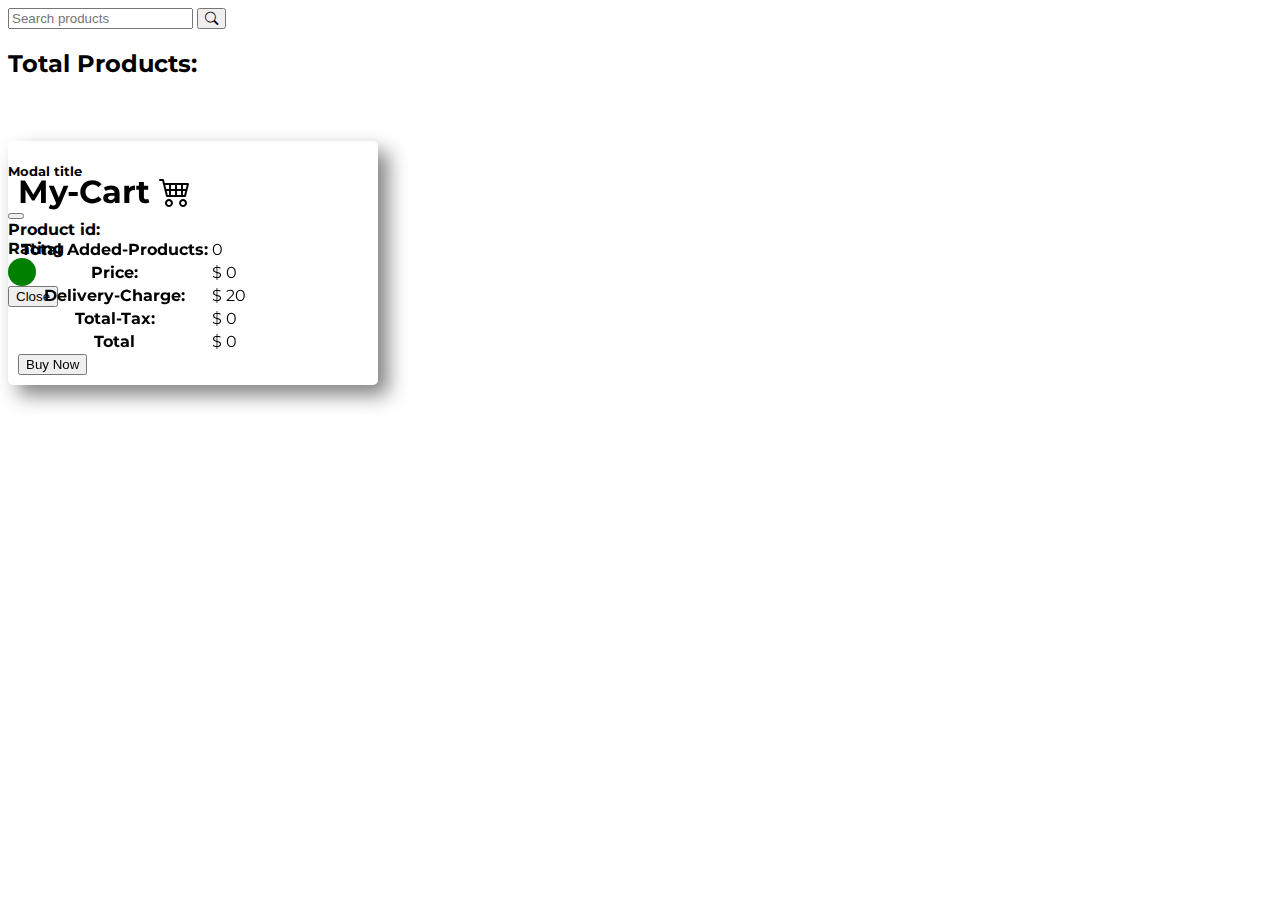
<file: ranga-store-debug/index.html>
<!DOCTYPE html>
<html lang="en">
   <head>
      <meta charset="UTF-8" />
      <meta http-equiv="X-UA-Compatible" content="IE=edge" />
      <meta name="viewport" content="width=device-width, initial-scale=1.0" />
      <title>FakeStore</title>
      <link rel="stylesheet" href="./css/style.css" />
      <!-- Latest compiled and minified CSS -->
      <!-- <link rel="stylesheet" href="https://maxcdn.bootstrapcdn.com/bootstrap/3.3.7/css/bootstrap.min.css"
    integrity="sha384-BVYiiSIFeK1dGmJRAkycuHAHRg32OmUcww7on3RYdg4Va+PmSTsz/K68vbdEjh4u" crossorigin="anonymous" /> -->

      <!-- CSS only -->
      <link
         href="https://cdn.jsdelivr.net/npm/bootstrap@5.2.0/dist/css/bootstrap.min.css"
         rel="stylesheet"
         integrity="sha384-gH2yIJqKdNHPEq0n4Mqa/HGKIhSkIHeL5AyhkYV8i59U5AR6csBvApHHNl/vI1Bx"
         crossorigin="anonymous"
      />

      <link
         rel="stylesheet"
         href="https://cdn.jsdelivr.net/npm/bootstrap-icons@1.5.0/font/bootstrap-icons.css"
      />

      <!-- google Montserrat  font  -->
      <link rel="preconnect" href="https://fonts.googleapis.com" />
      <link rel="preconnect" href="https://fonts.gstatic.com" crossorigin />
      <link
         href="https://fonts.googleapis.com/css2?family=Montserrat:wght@300;400;500&display=swap"
         rel="stylesheet"
      />
   </head>

   <body>
      <header>
         <div class="row my-5 justify-content-center">
            <div class="col-md-5">
               <div class="input-group mb-3">
                  <!-- need to add the input-group class to make it look ok -->
                  <input
                     type="text"
                     class="form-control"
                     placeholder="Search products"
                     aria-label="Search Products"
                     aria-describedby="basic-addon2"
                     id="input-value"
                  />
                  <button
                     class="input-group-text px-4 bg-success"
                     id="search-btn"
                  >
                     <i class="bi bi-search text-white fw-bold"></i>
                  </button>
               </div>
            </div>
         </div>
      </header>
      <main in class="main">
         <div class="my-5">
            <h2 class="text-center">
               Total Products:
               <span class="text-success" id="total_products"></span>
            </h2>
         </div>
         <div class="row">
            <div class="col-md-9 col-lg-9 col-sm-7">
               <div id="all-products" class="">
                  <h1></h1>
               </div>
            </div>

            <div class="col-md-3 col-lg-3 col-sm-5 cart-main">
               <div class="cart" id="my-cart">
                  <table class="table">
                     <thead>
                        <h1
                           class="text-center text-white bg-success py-1 rounded"
                        >
                           My-Cart <i class="bi bi-cart4"></i>
                        </h1>
                        <tr>
                           <th scope="col"></th>
                           <th scope="col"></th>
                           <th scope="col"></th>
                           <th scope="col"></th>
                        </tr>
                     </thead>
                     <tbody>
                        <tr>
                           <th>Total Added-Products:</th>
                           <!-- here will be no dollar sign -->
                           <td><span id="total-Products">0</span></td>
                           <td></td>
                           <td></td>
                        </tr>
                        <tr>
                           <th>Price:</th>
                           <td>$ <span id="price">0</span></td>
                           <td></td>
                           <td></td>
                        </tr>
                        <tr>
                           <th>Delivery-Charge:</th>
                           <td>$ <span id="delivery-charge">20</span></td>
                           <td></td>
                           <td></td>
                        </tr>
                        <tr>
                           <th>Total-Tax:</th>
                           <td>$ <span id="total-tax">0</span></td>
                           <td></td>
                           <td></td>
                        </tr>
                        <tr>
                           <th scope="row">Total</th>
                           <td colspan="2">$ <span id="total">0</span></td>
                           <td></td>
                        </tr>
                     </tbody>
                  </table>
                  <div class="parces text-center">
                     <button class="btn btn-success text-center">
                        Buy Now
                     </button>
                  </div>
               </div>
            </div>
         </div>
      </main>
      <footer></footer>
      <!-- modal section -->

      <!-- Modal -->
      <div
         class="modal fade"
         id="exampleModal"
         tabindex="-1"
         aria-labelledby="exampleModalLabel"
         aria-hidden="true"
      >
         <div class="modal-dialog">
            <div class="modal-content">
               <div class="modal-header">
                  <h5 class="modal-title text-success" id="exampleModalLabel">
                     Modal title
                  </h5>
                  <button
                     type="button"
                     class="btn-close"
                     data-bs-dismiss="modal"
                     aria-label="Close"
                  ></button>
               </div>
               <div class="ms-3 my-3">
                  <strong> Product id: <span id="productId"></span> </strong>
               </div>

               <div class="modal-body text-secondary" id="modal_body"></div>
               <div class="p-4 d-flex">
                  <strong class="me-2">Rating</strong>
                  <span
                     id="rating"
                     class="text-white p-2 circle"
                  ></span>
               </div>
               <div class="modal-footer">
                  <button
                     type="button"
                     class="btn btn-secondary"
                     data-bs-dismiss="modal"
                  >
                     Close
                  </button>
               </div>
            </div>
         </div>
      </div>

      <!-- Bootstrap javascript  file  -->
      <script
         src="https://cdn.jsdelivr.net/npm/bootstrap@5.0.2/dist/js/bootstrap.bundle.min.js"
         integrity="sha384-MrcW6ZMFYlzcLA8Nl+NtUVF0sA7MsXsP1UyJoMp4YLEuNSfAP+JcXn/tWtIaxVXM"
         crossorigin="anonymous"
      ></script>
      <!-- Custom javascript file -->
      <script src="./js/app.js"></script>
   </body>
</html>
</file>
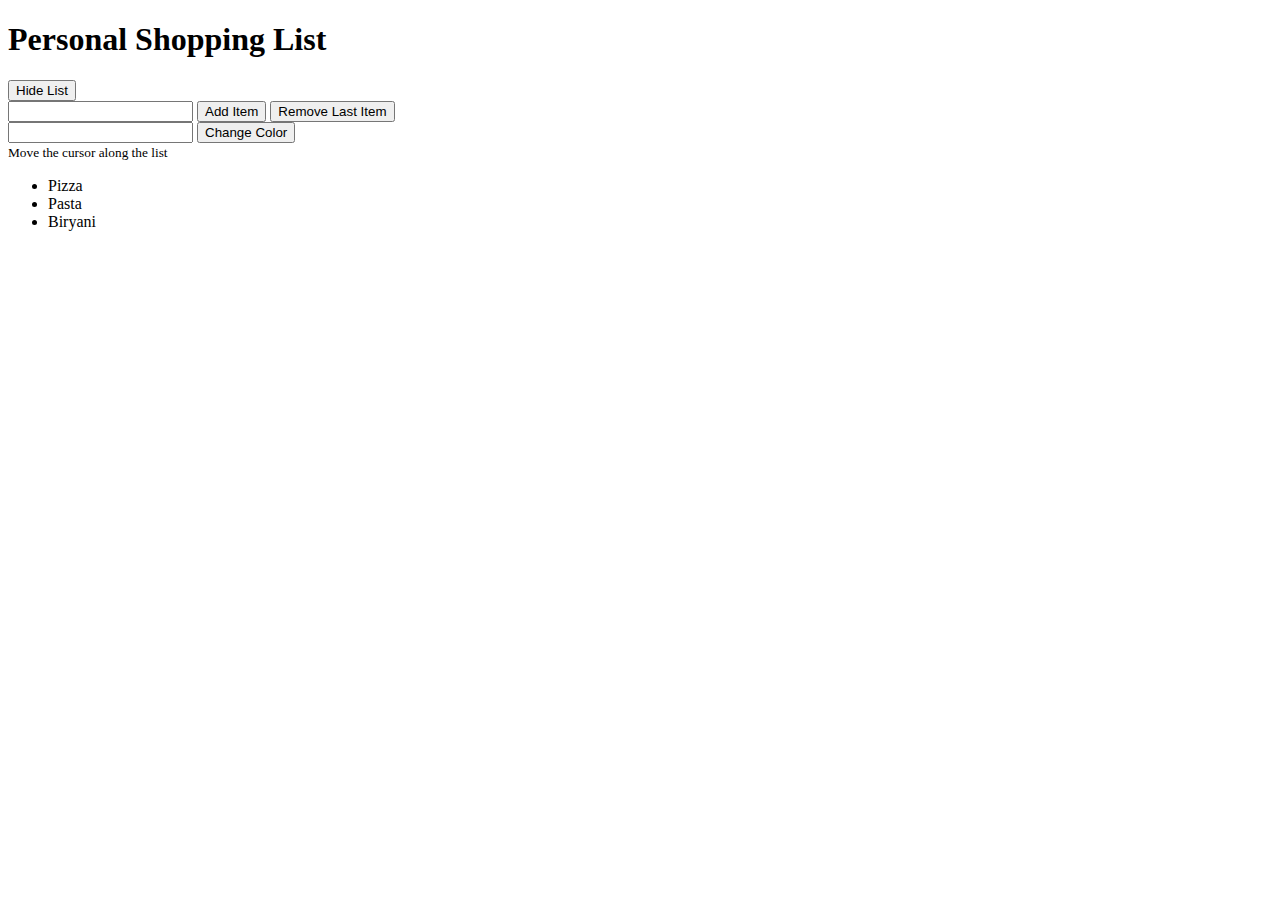
<file: Shopping-list-debug/index.html>
<!DOCTYPE html>
<html lang="en">
  <head>
    <meta charset="utf-8" />
    <meta name="viewport" content="width=device-width, initial-scale=1" />
    <title>Personal Shopping List</title>

    <!-- bootstrap -->
    <link
      href="https://cdn.jsdelivr.net/npm/bootstrap@5.3.0-alpha1/dist/css/bootstrap.min.css"
      rel="stylesheet"
      integrity="sha384-GLhlTQ8iRABdZLl6O3oVMWSktQOp6b7In1Zl3/Jr59b6EGGoI1aFkw7cmDA6j6gD"
      crossorigin="anonymous"
    />
  </head>
  <body>
    <section>
      <h1 class="text-danger text-center my-4">Personal Shopping List</h1>

      <!-- toggle button -->
      <button
        id="toggle-button"
        onclick="toggleButton()"
        class="d-flex mx-auto mb-3 btn btn-dark"
      >
        Hide List
      </button>

      <!-- List container -->
      <div class="d-flex justify-content-center">
        <div
          id="list-div"
          style="min-height: 500px"
          class="w-50 shadow-lg bg-warning-subtle border border-2 border-dark"
        >
          <div class="input-group mt-5 w-75 mx-auto">
            <input type="text" class="form-control" id="add-field" />

            <!-- add button -->
            <button
              class="btn btn-success ms-2 rounded-1"
              type="button"
              onclick="addItem()"
            >
              Add Item
            </button>

            <!-- remove button -->
            <button
              class="btn btn-danger ms-2 rounded-1"
              type="button"
              onclick="removeItem()"
            >
              Remove Last Item
            </button>
          </div>

          <!-- change color -->
          <div class="input-group mb-3 w-75 mx-auto mt-2">
            <input id="color-field" type="text" class="form-control" />
            <button
              onclick="changeColor()"
              class="btn btn-info text-white"
              type="button"
              id="color-change"
            >
              Change Color
            </button>
          </div>

          <!-- list -->
          <small class="fw-bolder d-flex justify-content-center text-success"
            >Move the cursor along the list</small
          >

          <div class="d-flex justify-content-center">
            <ul id="item-list" class="fs-2">
              <li>Pizza</li>
              <li>Pasta</li>
              <li>Biryani</li>
            </ul>
          </div>
        </div>
      </div>
    </section>

    <script src="shopping-list.js"></script>

    <!-- bootstrap -->
    <script
      src="https://cdn.jsdelivr.net/npm/bootstrap@5.3.0-alpha1/dist/js/bootstrap.bundle.min.js"
      integrity="sha384-w76AqPfDkMBDXo30jS1Sgez6pr3x5MlQ1ZAGC+nuZB+EYdgRZgiwxhTBTkF7CXvN"
      crossorigin="anonymous"
    ></script>
  </body>
</html>
</file>
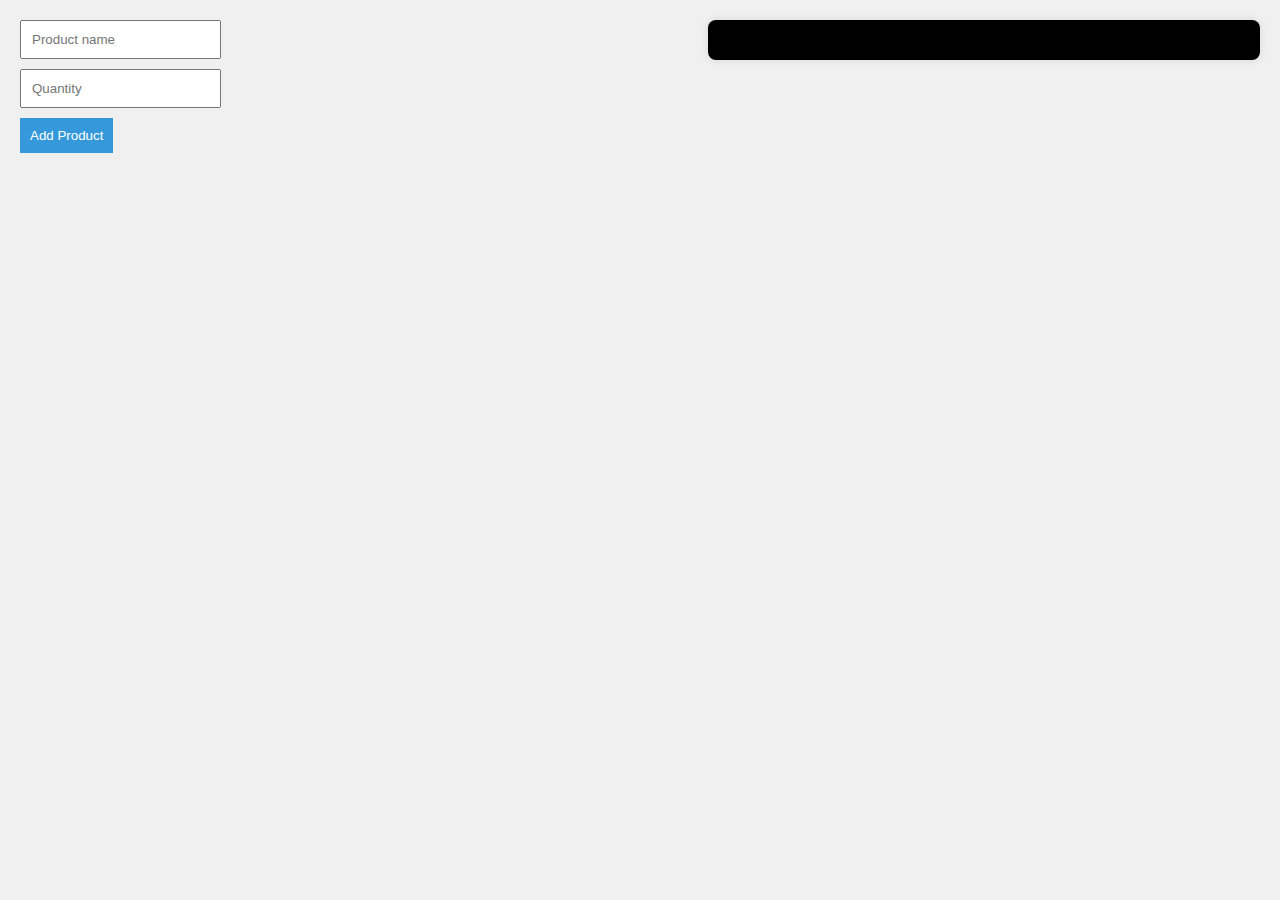
<file: Everything-about-browser/cart.html>
<!DOCTYPE html>
<html lang="en">
<head>
    <meta charset="UTF-8">
    <meta name="viewport" content="width=device-width, initial-scale=1.0">
    <title>Shopping Cart</title>
    <link rel="stylesheet" href="css/cart.css">
</head>

<body>
    <div class="container">
        <div class="input-container">
          <input id="product-name-field" type="text" placeholder="Product name">
          <input id="product-quantity-field" type="text" placeholder="Quantity">
          <button onclick="addProduct()" id="btn-add-product">Add Product</button>
        </div>
        
        <ul id="product-container">
    
        </ul>
      </div>

    <script src="js/cart.js"></script>
</body>
</html>
</file>
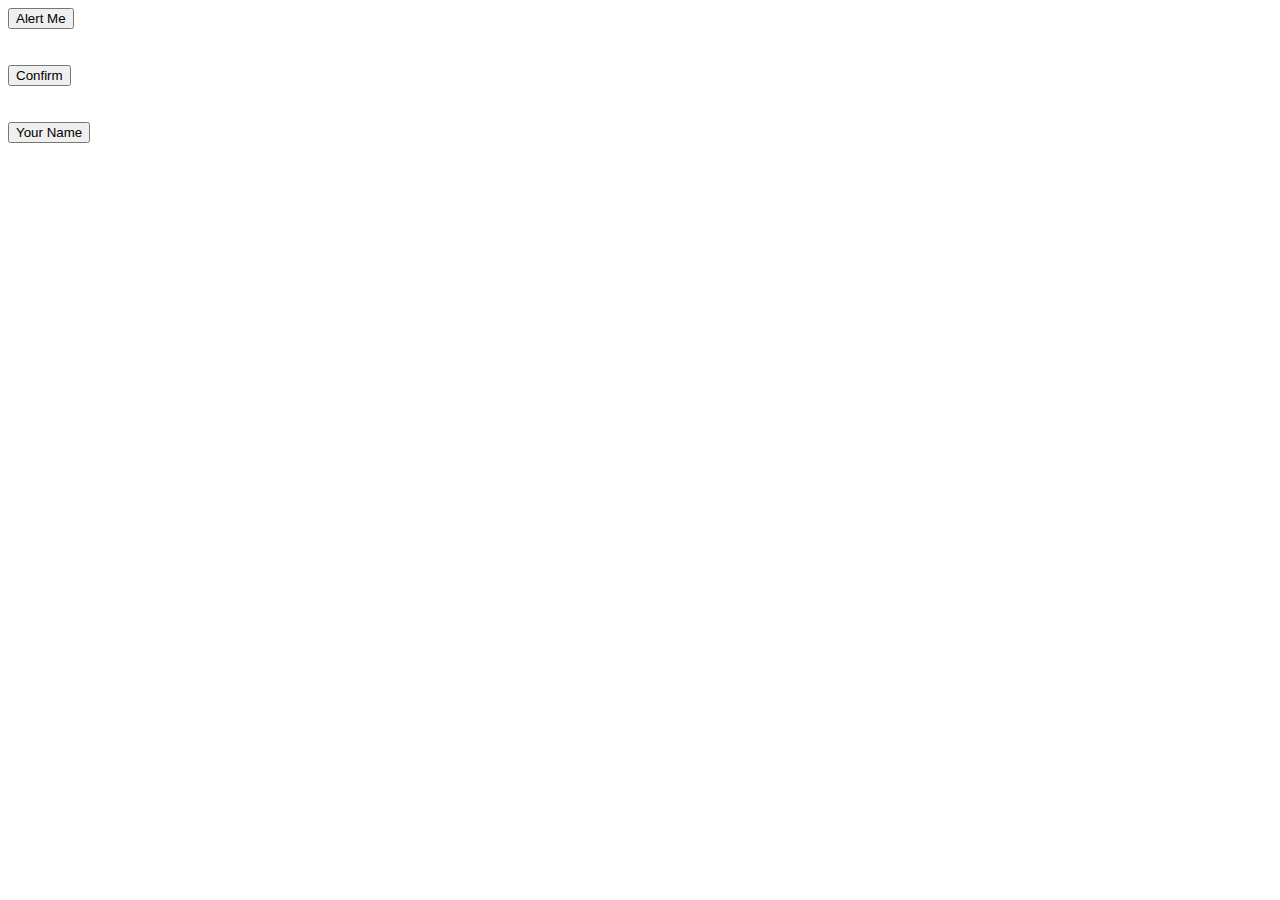
<file: Everything-about-browser/prompt.html>
<!DOCTYPE html>
<html lang="en">
<head>
    <meta charset="UTF-8">
    <meta name="viewport" content="width=device-width, initial-scale=1.0">
    <title>Prompt</title>
</head>
<body>
    <button onclick="showAlert()">Alert Me</button>
    <br>
    <br>
    <br>
    <button onclick="confirmBtn()">Confirm</button>
    <br>
    <br>
    <br>
    <button onclick="getInfo()">Your Name</button>

    <script src="js/prompt.js"></script>
</body>
</html>
</file>
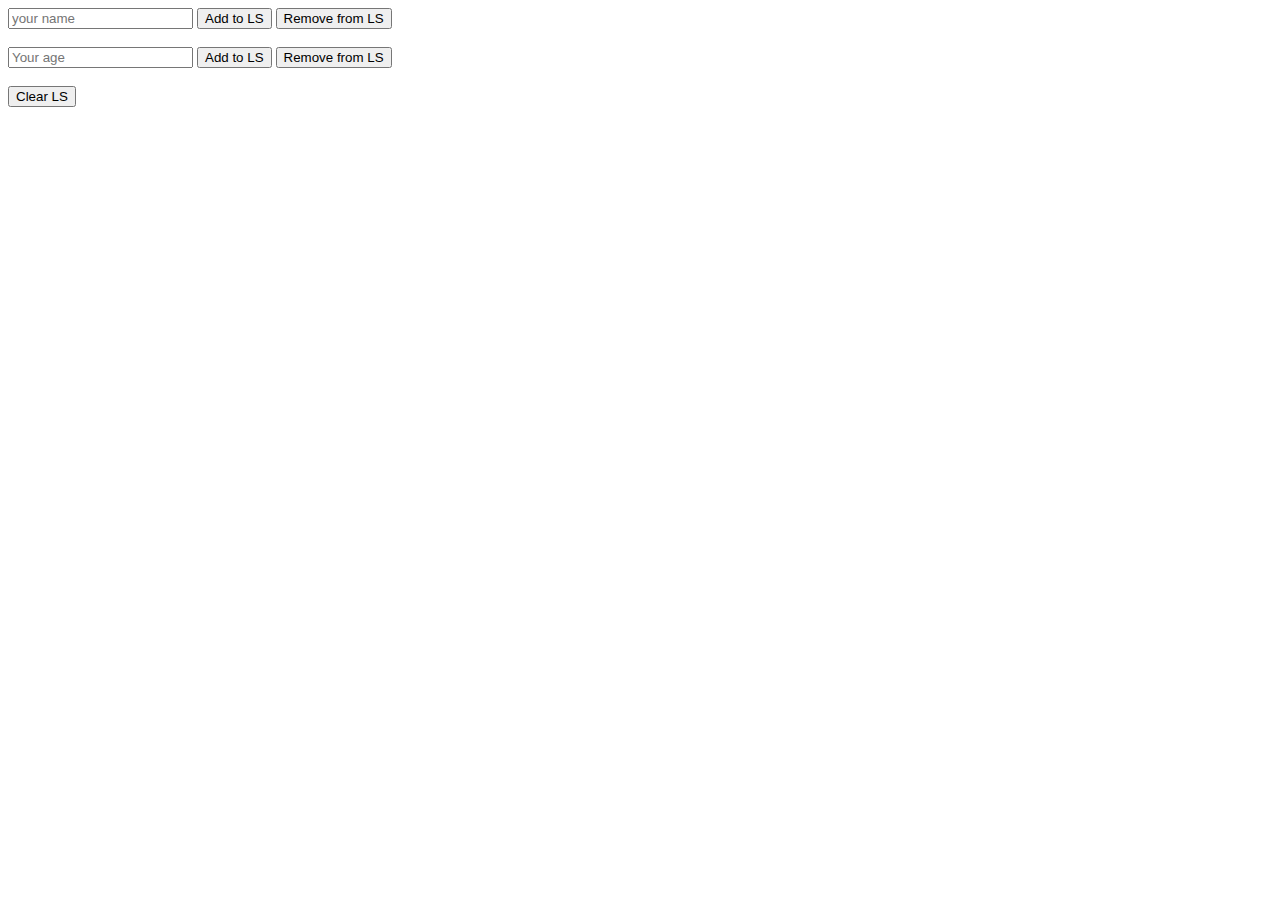
<file: Everything-about-browser/storage.html>
<!DOCTYPE html>
<html lang="en">

<head>
    <meta charset="UTF-8">
    <meta http-equiv="X-UA-Compatible" content="IE=edge">
    <meta name="viewport" content="width=device-width, initial-scale=1.0">
    <title>Explore Local Storage</title>
</head>

<body>
    <section>
        <input id="name-field" type="text" placeholder="your name">
        <button id="btn-add-name">Add to LS</button>
        <button id="btn-remove-name">Remove from LS</button>
        <br>
        <br>
        <input id="age-field" type="text" placeholder="Your age">
        <button id="btn-add-age">Add to LS</button>
        <button id="btn-remove-age">Remove from LS</button>
        <br>
        <br>
        <button id="btn-clear-ls">Clear LS</button>
    </section>

    <script src="js/storage.js"></script>
</body>

</html>
</file>
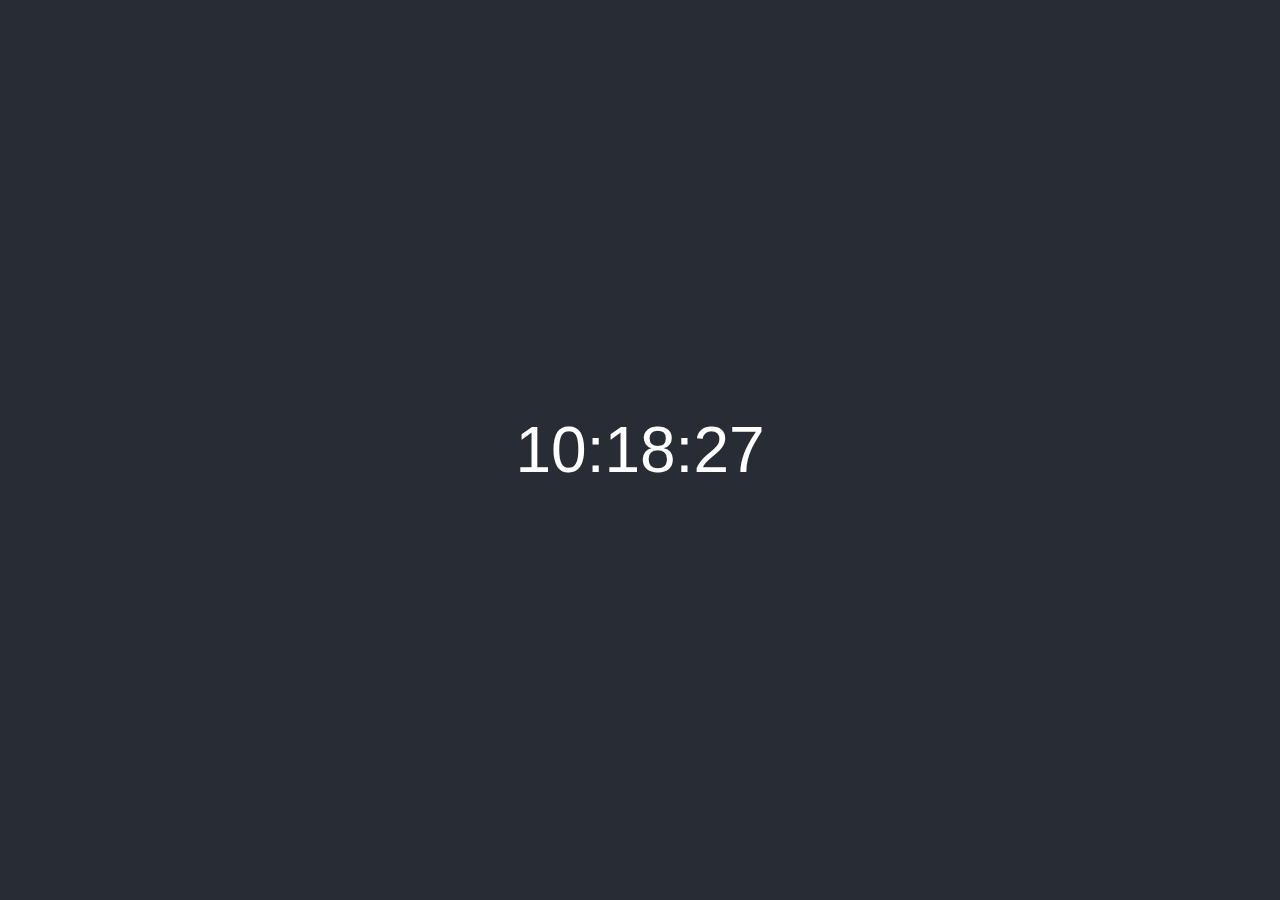
<file: JS-Concepts/clock.html>
<!DOCTYPE html>
<html lang="en">
<head>
  <meta charset="UTF-8">
  <meta name="viewport" content="width=device-width, initial-scale=1.0">
  <title>Clock</title>
  <style>
    body {
      display: flex;
      align-items: center;
      justify-content: center;
      height: 100vh;
      margin: 0;
      background-color: #282c34;
      color: white;
      font-family: 'Arial', sans-serif;
    }

    #clock {
      font-size: 4em;
    }
    
  </style>
</head>
<body>
  <div id="clock"></div>

  <script>
    function updateClock() {
      var now = new Date();
      var hours = now.getHours();
      var minutes = now.getMinutes();
      var seconds = now.getSeconds();

      hours = (hours < 10) ? '0' + hours : hours;
      minutes = (minutes < 10) ? '0' + minutes : minutes;
      seconds = (seconds < 10) ? '0' + seconds : seconds;

      var timeString = hours + ':' + minutes + ':' + seconds;
      document.getElementById('clock').textContent = timeString;
    }

    setInterval(updateClock, 1000);
    updateClock();
  </script>
</body>
</html>
</file>
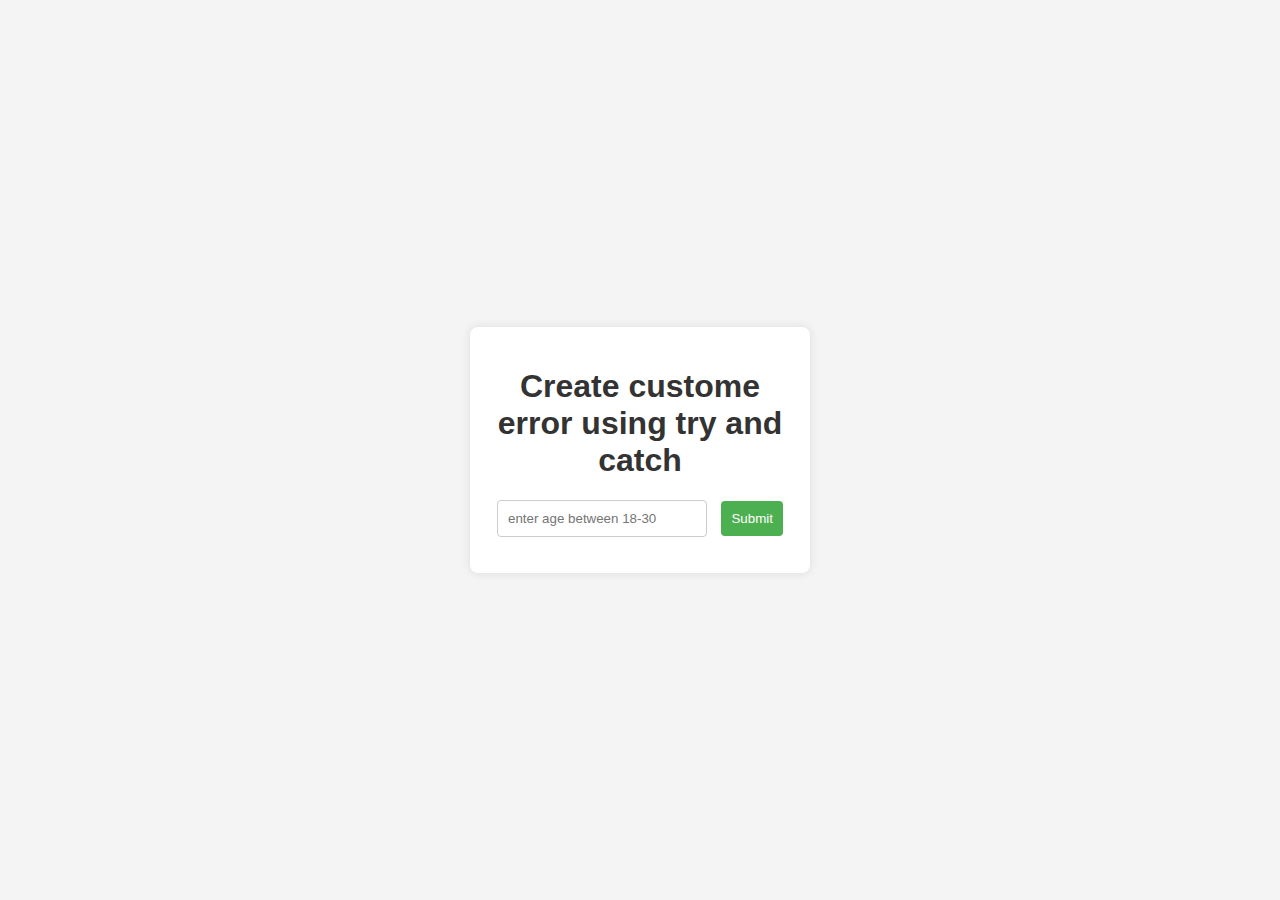
<file: JS-Concepts/try-catch.html>
<!DOCTYPE html>
<html lang="en">
<head>
    <meta charset="UTF-8">
    <meta name="viewport" content="width=device-width, initial-scale=1.0">
    <title>Try-Catch Error Handle</title>
    <style>
        body {
            font-family: 'Arial', sans-serif;
            background-color: #f4f4f4;
            margin: 0;
            padding: 0;
            display: flex;
            justify-content: center;
            align-items: center;
            height: 100vh;
        }

        #container {
            background-color: #fff;
            border-radius: 8px;
            box-shadow: 0 0 10px rgba(0, 0, 0, 0.1);
            padding: 20px;
            width: 300px;
            text-align: center;
        }

        h1 {
            color: #333;
        }

        div {
            margin-top: 20px;
        }

        input {
            padding: 10px;
            width: 70%;
            margin-right: 10px;
            border: 1px solid #ccc;
            border-radius: 4px;
            box-sizing: border-box;
        }

        button {
            padding: 10px;
            background-color: #4caf50;
            color: #fff;
            border: none;
            border-radius: 4px;
            cursor: pointer;
        }

        button:hover {
            background-color: #45a049;
        }

        #error {
            color: #f00;
            margin-top: 10px;
        }
    </style>
</head>
<body>
    <section id="container">
        <div>
            <h1>Create custome error using try and catch</h1>
            <div>
                <input type="text" id="age" placeholder="enter age between 18-30" />
                <button onclick="checkAge()" type="submit">Submit</button>
                <p id="error"></p>
            </div>
        </div>
    </section>
    <script src="try-catch.js"></script>
</body>
</html>
</file>
<file: ranga-store-debug/css/style.css>
body {
  overflow-x: hidden;
  font-family: "Montserrat", sans-serif;
}
.search-field {
  border: none;
  border-radius: 50px;
  padding: 5px;
  outline: none;
}
.search-field:hover {
  outline: none;
  border: none;
}
.search-box {
  border: 1px solid rgb(3, 118, 211);
  width: 281px;
  border-radius: 5px;
  margin: auto;
  margin-top: 50px;
  border-right: none;
}
.search-button {
  padding: 10px 50px;
  border-radius: 25px;
  margin-left: 20px;
}
#all-products {
  display: grid;
  grid-template-columns: repeat(3, 1fr);
  /* border: 1px solid black; */
  text-align: center;
  width: 100%;
  margin: auto;
  align-items: center;
  justify-content: center;
}
.single-product {
  padding: 10px;
  transition: 0.6s;
}
.single-product:hover {
  box-shadow: 4px 4px 7px gray;
  border-radius: 10px;
  border: 1px solid cyan;
}
.product-image {
  width: 150px;
  height: 150px;
}
.cart {
  width: 350px;
  /* border: 1px solid green; */
  padding: 10px;
  box-shadow: 10px 10px 20px gray;
  border-radius: 5px;
  margin-right: 30px;
  position: fixed;
}
.cart-main {
  padding-right: 30px;
}
.circle {
  width: 28px;
  height: 28px;
  display: flex;
  justify-content: center;
  align-items: center;
  border-radius: 50%;
  background-color: green;
}

@media only screen and (max-width: 768px) {
  #all-products {
    display: grid;
    grid-template-columns: repeat(1, 1fr);
  }
  .cart {
    width: 300px;
    /* border: 1px solid green; */
    padding: 10px;
    box-shadow: 10px 10px 20px gray;
    border-radius: 5px;
    margin-right: 30px;
    position: fixed;
  }
  .cart-main {
    padding-right: 10px;
  }
}
@media only screen and (max-width: 468px) {
  #all-products {
    display: grid;
    grid-template-columns: repeat(1, 1fr);
  }
}
</file>
<file: Everything-about-browser/css/cart.css>
body {
    margin: 0;
    padding: 0;
    font-family: Arial, sans-serif;
  }
  
  .container {
    display: flex;
    align-items: flex-start;
    justify-content: space-between;
    height: 100vh;
    background-color: #f0f0f0;
  }
  
  .input-container {
    display: flex;
    flex-direction: column;
    align-items: flex-start;
    margin: 20px;
  }
  
  input {
    padding: 10px;
    margin-bottom: 10px;
  }
  
  #btn-add-product {
    padding: 10px;
    background-color: #3498db;
    color: #fff;
    border: none;
    cursor: pointer;
  }
    
  #product-container {
    display: flex;
    flex-direction: column;
    align-items: center; /* Center items horizontally */
    justify-content: flex-start; /* Align items to the top */
    background-color: #000;
    color: #fff;
    padding: 20px;
    width: 40%; /* Adjust the width as needed */
    margin: 20px; /* Add margin for spacing */
    border-radius: 8px; /* Add border-radius for rounded corners */
    box-shadow: 0 0 10px rgba(0, 0, 0, 0.1); /* Add a subtle box shadow */
  }
</file>
